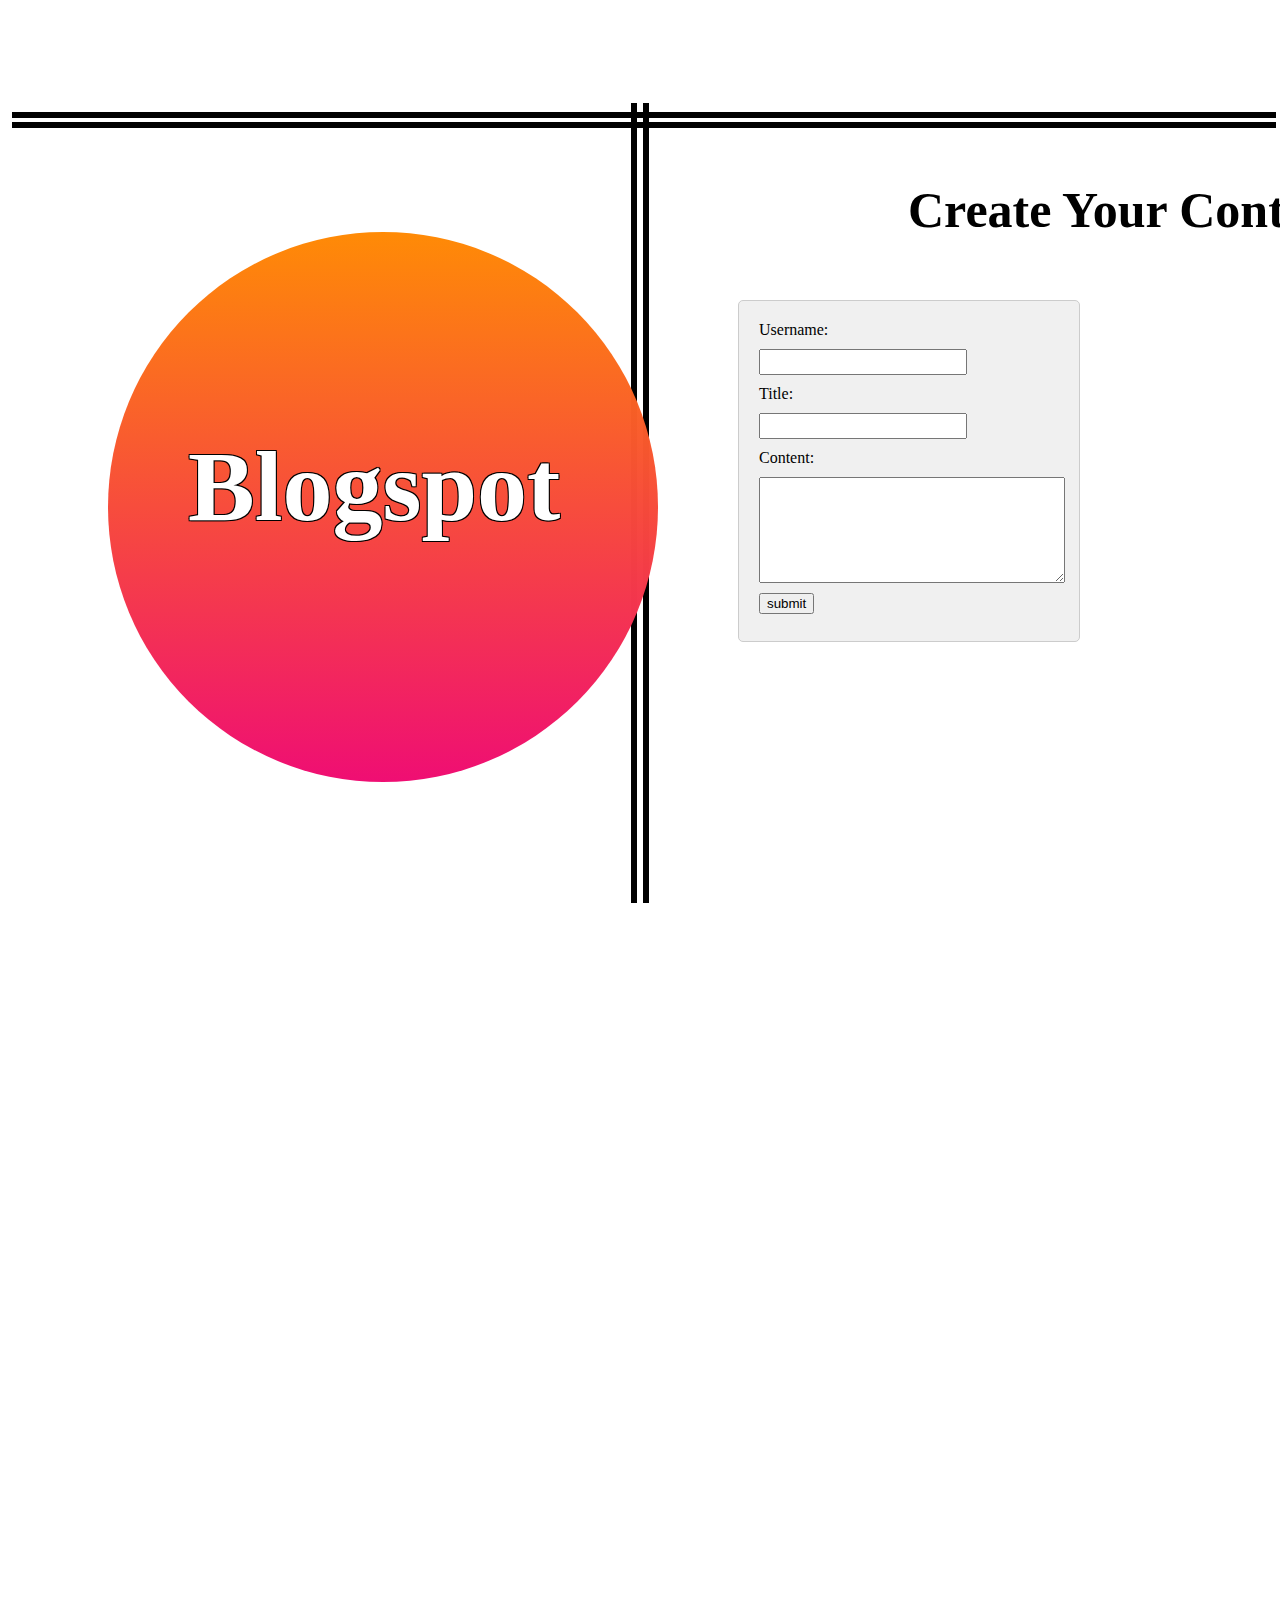
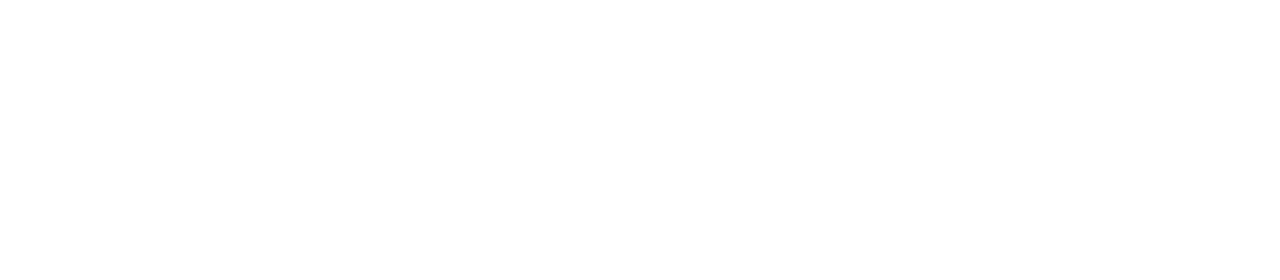
<file: index.html>
<!DOCTYPE html>
<html lang="en-US">
<head>
    <meta charset="UTF-8">
    <title>Blogspot</title>
    <link rel="stylesheet" type="text/css" href="./assets/css/form.css">
</head>
<body>
  

    <section>
        <div class="container1">
            <div class="vertical-line"></div>
            <div class="vertical-line"></div>
        </div>
        
        <div class="container2">
            <div class="horizontal-line"></div>
            <div class="horizontal-line"></div>
        </div>
    </section>

    <section>
        <div class="container3"></div>
        <div class="circle"></div>
    </section>

    <section>
        <h1 class="left-header">Blogspot</h1>
    </section>

    <section>
        <h1 class="create-your-content">Create Your Content!</h1>
    </section>

    <div class="form-container">
        <form id="my-form">
            <label for="username">Username:</label>
            <input type="text" id="username" name="username" required>
      
            <label for="title">Title:</label>
            <input type="text" id="title" name="title" required>
      
            <label for="content">Content:</label>
            <textarea id="content" name="content" rows="4" required></textarea>
            
            <input id="submit" type="submit" value="submit">
        </form>
    </div>  

 

    <div class="theme-toggle" id="theme-toggle">
        <button id="sun" class="theme-icon">🌞</button>
        <button id="moon" class="theme-icon">🌜</button>
    </div>

    <div class="dark-theme"></div>

    <form>
        <div>
            <p><span id="error-message" style="color: red;"></span></p>
        </div>
    </form>

    <script src="./assets/js/form.js"></script>
    <script src="./assets/js/logic.js"></script>
       
</body>
</html>
</file>
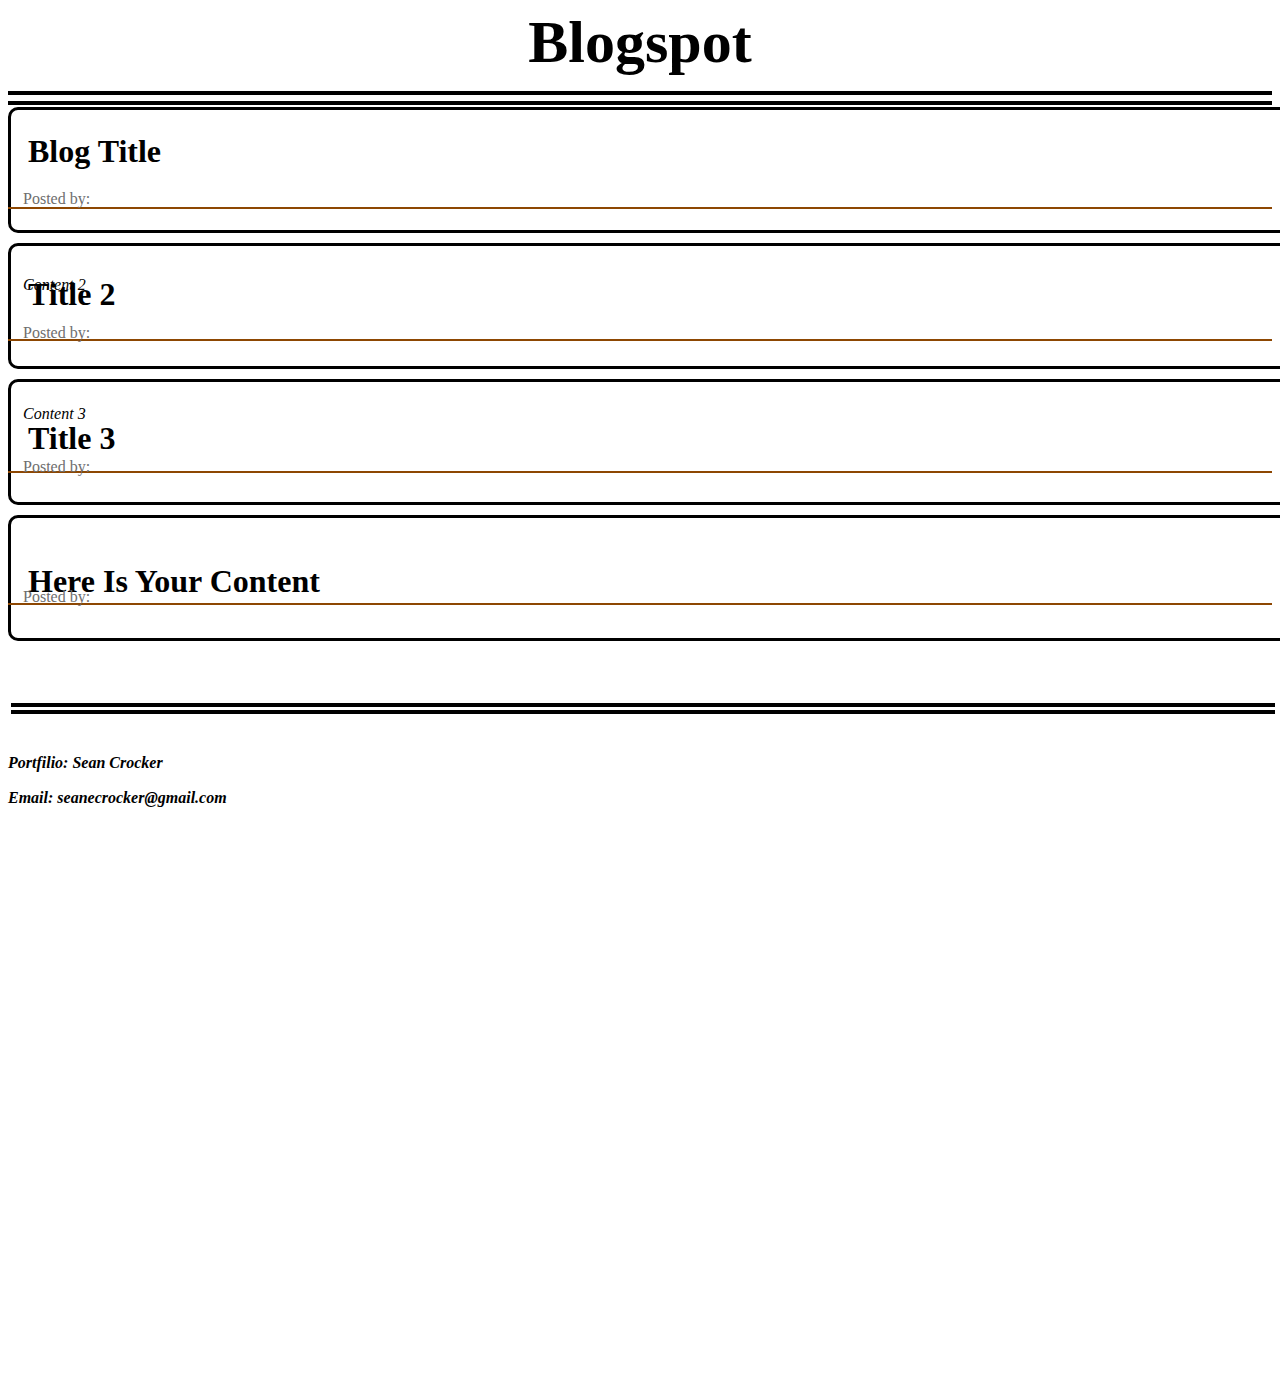
<file: blog.html>
<!DOCTYPE html>
<html lang="en-US">
<head>
    <meta charset="UTF-8">
    <title>Blogspot</title>
    <link rel="stylesheet" href="./assets/css/blog.css" type="text/css">
    <link rel="stylesheet" href="./assets/css/style.css" type="text/css">
</head>

<body>
    <div class="lines-container">
        <div class="horizontal-line"></div>
        <div class="horizontal-line"></div>
    </div>

    <section class="blogspot-container">
        <h1 class="blogspot">Blogspot</h1>
    </section>

    <div class="rectangle"></div>
    <div class="rectangle"></div>
    <div class="rectangle"></div>
    <div class="rectangle"></div>

    <div class="text-container">
        <section>
            <h1 id="blogtitle">Blog Title</h1>
            <h1 id="title2">Title 2</h1>
            <h1 id="title3">Title 3</h1>
            <h1 id="your-title">Here Is Your Content</h1>
        </section>
    </div>

    <button id="back-button">Back</button>

    <div id="line1"></div>
    <div id="line2"></div>
    <div id="line3"></div>
    <div id="line4"></div>

    <div class="horizontal-line2"></div>
    <div class="horizontal-line2"></div>

    <section>
        <p class="portfolio">Portfilio: Sean Crocker</p>
        <p class="email">Email: seanecrocker@gmail.com</p>
    </section>
   
    <div class="theme-toggle" id="theme-toggle">
        <button id="sun" class="theme-icon">🌞</button>
        <button id="moon" class="theme-icon">🌜</button>
    </div>

    <div class="dark-theme"></div>

    <div>
        <p class="title-container"> <span id="display-title"></span></p>
        <p class="content-container"> <span id="display-content"></span></p>
        <p class="posted-1">Posted by: <span id="posted1"></span></p>
        <p class="posted-2">Posted by: <span id="posted2"></span></p>
        <p class="posted-3">Posted by: <span id="posted3"></span></p>
        <p class="posted-4">Posted by: <span id="posted4"></span></p>
    </div>
        
    <section>
        <p id="content-2">Content 2</p>
        <p id="content-3">Content 3</p>
    </section>

    <script src="./assets/js/blog.js"></script>
 
</body>
</file>
<file: assets/css/form.css>
.container2 {
    display: block;
    justify-content: center;

}

.horizontal-line {
    display: block;
    width: 100%;
    height: 6px;
    background-color: black;
    margin: 4px;
    position: relative;
    bottom: 800px
}

.container1 {
    display: flex;
    justify-content: center;
    align-items: center;
    height: 100vh
}

.vertical-line {
    display: inline-block;
    width: 6px;
    height: 800px;
    position: relative;
    top: 45px;
    background-color: black;
    margin: 0 3px;
}

.circle {
    width: 550px;
    height: 550px;
    background-image: linear-gradient(to bottom, #ff8800f9, #ef0e73);
    border-radius: 50%;
    position:relative;
    bottom: 700px;
    left: 100px
}


.left-header {
  color: rgb(255, 255, 255);
  text-shadow: 
    -1px -1px 0 #000,  
     1px -1px 0 #000,
    -1px  1px 0 #000,
     1px  1px 0 #000; 
  font-size: 100px;
  position: relative;
  left: 180px;
  bottom: 1120px
}

.create-your-content {
    font-size: 50px;
    position: relative;
    bottom: 1550px;
    left: 900px
}

.form-container {
    width: 300px;
    height: 300px;
    position: absolute;
    top: 300px;
    right: 200px;
    padding: 20px;
    background-color: #f0f0f0;
    border: 1px solid #ccc;
    border-radius: 5px;
}

.form-container label,
.form-container input,
.form-container textarea,
.form-container button {
    display: block;
    margin-bottom: 10px;
}

#username {
    height: 20px;
    width: 200px;
}

#title {
    height: 20px;
    width: 200px;
}

.form-container textarea {
    width: 300px;
    height: 100px;
}

.submit {
    height: 30px;
    width: 200px;
    size: 20px;
    background-color: #d45c2d67;
}

/* Dark Theme for index.html */

#sun {
    position: relative;
    bottom: 1805px;
    left: 1400px;
    font-size: 30px;
    background-color: rgb(228, 215, 189);
}

#moon {
    position: relative;
    bottom: 1805px;
    left: 1400px;
    font-size: 30px;
    display: none;
}

.dark-theme {
    background-color: #333;
    color: rgb(236, 230, 220);
}

.dark-theme, 
#username,
#title,
#content {
    color: #333;
}

.dark-theme .horizontal-line, 
.dark-theme .vertical-line {
    background-color: #ccc;
}

.dark-theme
.create-your-content {
    color: #d8d6d6;
}

#error-message {
    
    background-color: #d8d6d6;
    border-style: solid;
    border-color: #000;
    display: none;
    position: relative;
    bottom: 1200px;
    left: 1020px;
}
</file>
<file: assets/css/blog.css>
.lines-container {
    display: flex;
    justify-content: center;
    align-items: center;
    flex-direction: column; }

.horizontal-line {
    width: 100%;
    height: 4px;
    background-color: rgb(0, 0, 0);
    margin: 3px;
    position: relative;
    top: 80px;
}

.blogspot-container {
    display:flex;
    align-items: center;
    justify-content: center;
}

.blogspot {
    font-size: 60px;
    position: relative;
    bottom: 60px
}

.rectangle {
    position: relative;
    width: 100%;
    height: 100px;
    background-color: rgb(255, 255, 255);
    border-style: solid;
    border-color: rgb(0, 0, 0);
    border-radius: 10px;
    padding: 10px;
    margin-top: 10px;
    bottom: 80px
};

 .textcontainer {

}

 #blogtitle {
    position: relative;
    bottom: 610px;
    left: 20px;
}

 #title2 {
    position: relative;
    bottom: 525px;
    left: 20px 
}

 #title3 {
    position: relative;
    bottom: 440px;
    left: 20px
}

#your-title {
    position: relative;
    bottom: 355px;
    left: 20px;
}

#back-button {
    position: relative;
    bottom: 910px;
    color:white;
    background-color: rgb(10, 118, 213);
    width: 80px;
    height: 40px;
    font-size: 20px;
    left: 1300px
}

#line1 {
    background-color: rgb(141, 71, 2);
    height: 2px;
    width: 100%;
    position: relative;
    bottom: 810px
}

#line2 {
    background-color: rgb(141, 71, 2);
    height: 2px;
    width: 100%;
    position: relative;
    bottom: 680px
}

#line3 {
    background-color: rgb(141, 71, 2);
    height: 2px;
    width: 100%;
    position: relative;
    bottom: 550px;
}

#line4 {
    background-color: rgb(141, 71, 2);
    height: 2px;
    width: 100%;
    position: relative;
    bottom: 420px;
}

.posted-1 {
    position:relative;
    bottom: 990px;
    left: 15px;
    color: rgb(110, 110, 110);
}

.posted-2 {
    position:relative;
    bottom: 890px;
    left: 15px;
    color: rgb(110, 110, 110);
    
}

.posted-3 {
    position:relative;
    bottom:790px;
    left: 15px;
    color: rgb(110, 110, 110);
}

.posted-4 {
    position:relative;
    bottom: 694px;
    left: 15px;
    color: rgb(110, 110, 110);
}

.horizontal-line2 {
    width: 100%;
    height: 4px;
    background-color: rgb(0, 0, 0);
    margin: 3px;
    position: relative;
    bottom: 325px
}

.portfolio {
    font-style: italic;
    position: relative;
    bottom: 301px;
    font-weight: bold;
}

.email {
    font-style: italic;
    font-weight: bold;
    position: relative;
    bottom: 300px;
} 

.title-container {
    position: relative;
    bottom: 965px;
    left: 15px;
}

.content-container {
    position: relative;
    bottom: 605px;
    left: 15px;
}

#content-2 {
    position: relative;
    bottom: 1040px;
    left: 15px;
    font-style: italic;
}

#content-3 {
    position: relative;
    bottom: 945px;
    left: 15px;
    font-style: italic;
    
}
</file>
<file: assets/css/style.css>
/* Dark Theme For blog.html */
#sun {
    position: relative;
    bottom: 1060px;
    left: 1415px;
    font-size: 30px;
}

#moon {
    position: relative;
    bottom: 1060px;
    left: 1415px;
    font-size: 30px;
    display: none;
    
}
  
.dark-theme .lines-container {
    background-color: #333;
    
  }
  
  .dark-theme .horizontal-line {
    background-color: #707070; 
   
  }

  .dark-theme .horizontal-line2 {
    background-color:#707070 ;
    
  }
  
  .dark-theme .rectangle {
    background-color: #707070; 
    color: #fff; 
   
  }

  .dark-theme #back-button {
    background-color: rgb(15, 4, 100);
   
  }

  .dark-theme .posted-1 {
    position:relative;
    bottom: 990px;
    left: 15px;
    color: rgb(214, 214, 214);
}

.dark-theme .posted-2 {
    position:relative;
    bottom: 890px;
    left: 15px;
    color: rgb(214, 214, 214);
    
}

.dark-theme .posted-3 {
    position:relative;
    bottom:790px;
    left: 15px;
    color: rgb(214, 214, 214);
}

.dark-theme .posted-4 {
    position:relative;
    bottom: 694px;
    left: 15px;
    color: rgb(214, 214, 214);
}

   .dark-theme {
    background-color: #333;
    color: rgb(236, 230, 220);
  }
</file>
